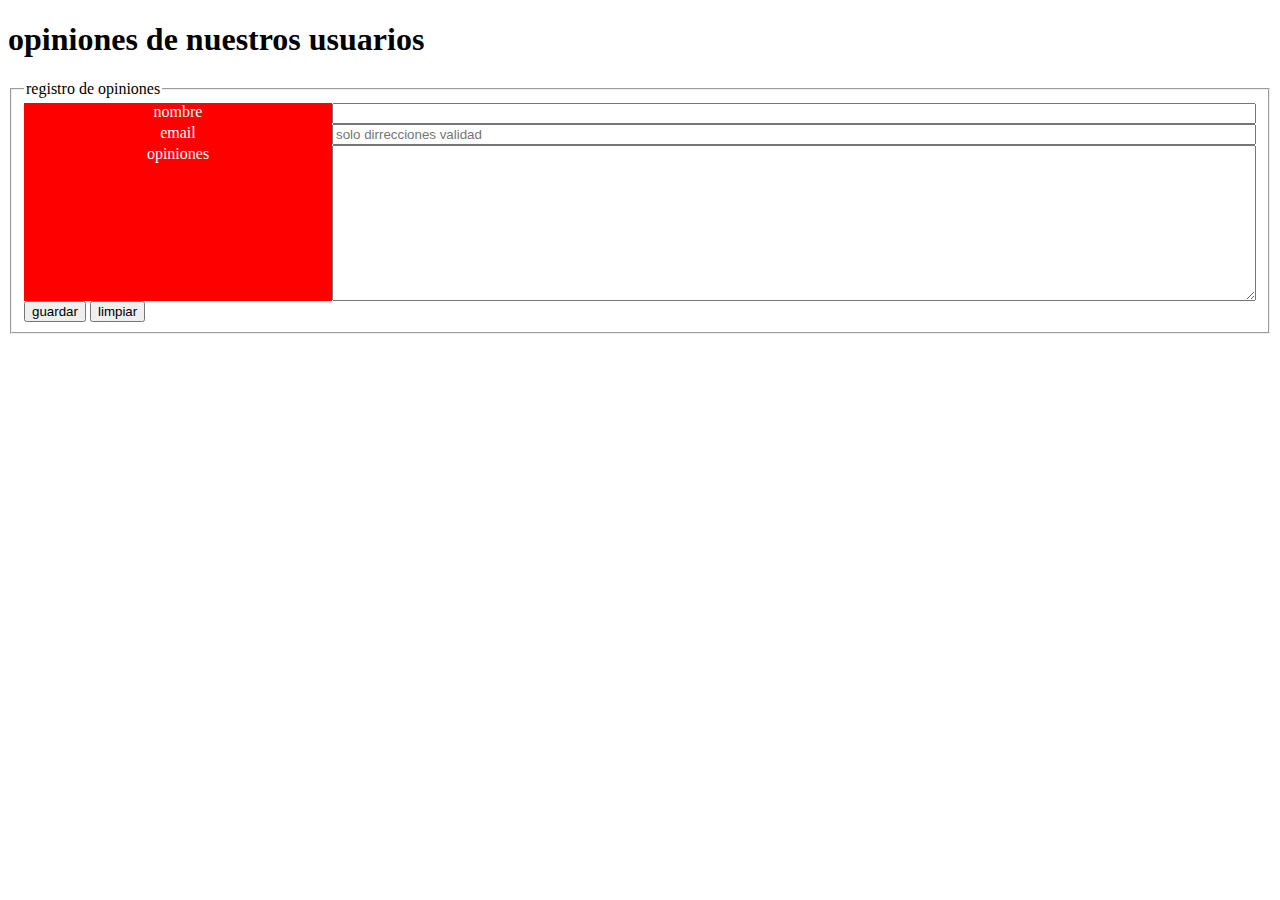
<file: pagina web/formulario/index.html>
<!DOCTYPE html>
<html lang="en">
<head>
    <meta charset="UTF-8">
    <meta http-equiv="X-UA-Compatible" content="IE=edge">
    <meta name="viewport" content="width=device-width, initial-scale=1.0">
    <title>for web</title>
</head>

<style>
    .rou2color {
        display: grid;
        grid-template-columns: 1fr 3fr;
    }
    .rou2color label {
        background-color: red;
        color: white;
        padding: 10;
        text-align: center;

    }
    @media screen and (max-width: 600px) {

        .rou2color {
       
        grid-template-columns: 1fr 3fr;
    }
    }

        
    
</style>
<body>
    <header>
<h1>opiniones de nuestros usuarios</h1>
    </header>
    <form action=""></form>
    <fieldset>
        <legend>registro de opiniones 

        </legend>
        <div class="rou2color"> 
            <label for="nombre">nombre</label>
            <input type="text"
             name="nombre" 
             id="nombre">
           
        </div>
        <div class="rou2color"> 
            <label for="email">email</label>
            <input type="email" 
            name="email"
             id="email"
             placeholder="solo dirrecciones validad"
             required
             >
        </div>

        <div class="rou2color"> 
            <label for="mensaje"> opiniones</label>
            <textarea name="mensaje"
             id="mensaje" 
             cols="30" 
             rows="10"></textarea>
        </div>

        <div>
            <input type="submit" value="guardar">
            <input type="reset" value="limpiar">
        </div>
    </fieldset>
</body>
</html>
</file>
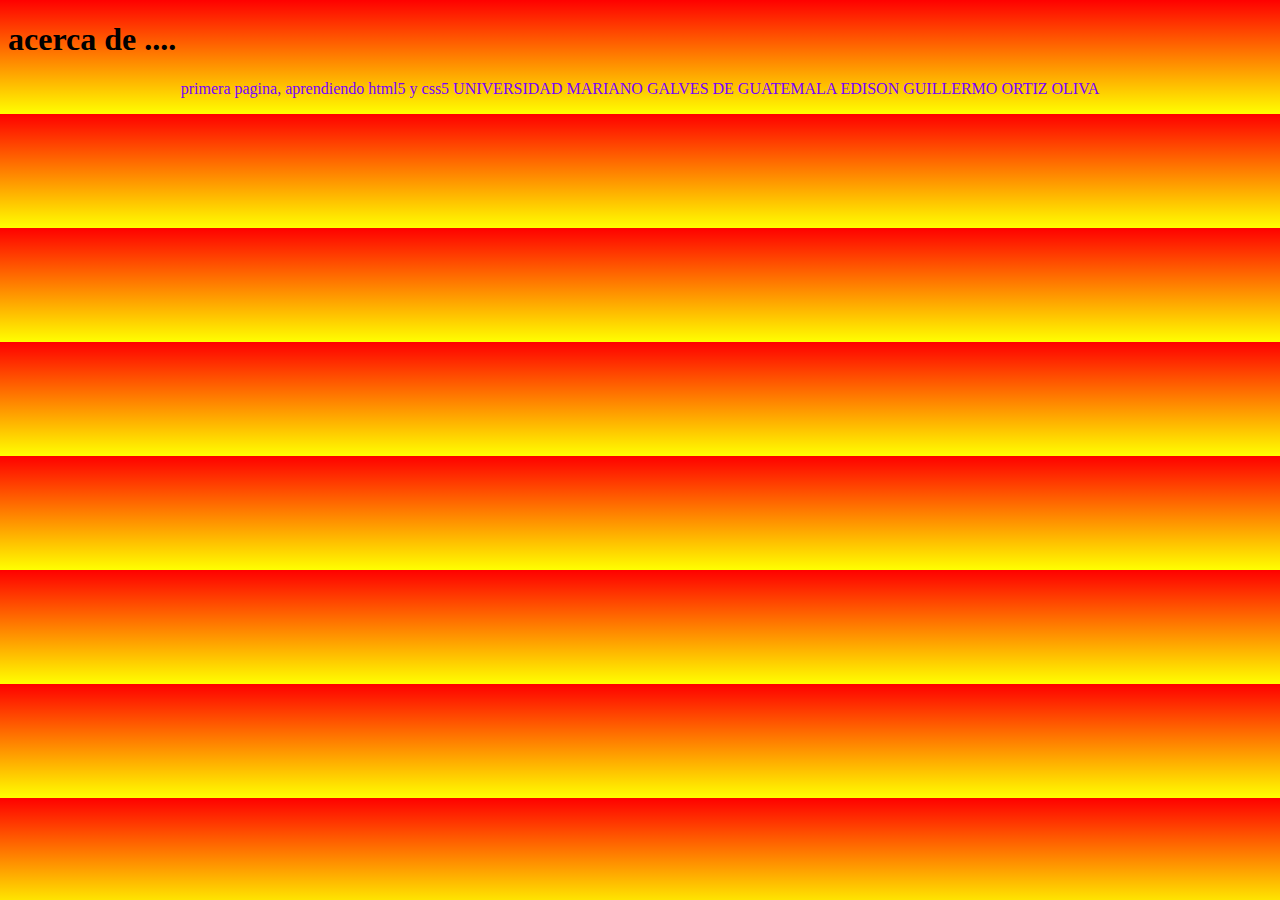
<file: pagina web/pages/acercade.html>
<!DOCTYPE html>
<html lang="en">
<head>
    <meta charset="UTF-8">
    <meta http-equiv="X-UA-Compatible" content="IE=edge">
    <meta name="viewport" content="width=device-width, initial-scale=1.0">
    <title>acerca de</title>
</head>
<STyle>
       P {
          text-align: center; 
          color: rgb(119, 0, 255);
       }
       body {
           background-image: linear-gradient(RED,YELLOW);
       }

</STyle>

<body>
   <h1>acerca de ....</h1> 
   <p>
       primera pagina, aprendiendo html5 y css5
       UNIVERSIDAD MARIANO GALVES DE GUATEMALA 
       EDISON GUILLERMO ORTIZ OLIVA 
   </p>
</body>
</html>
</file>
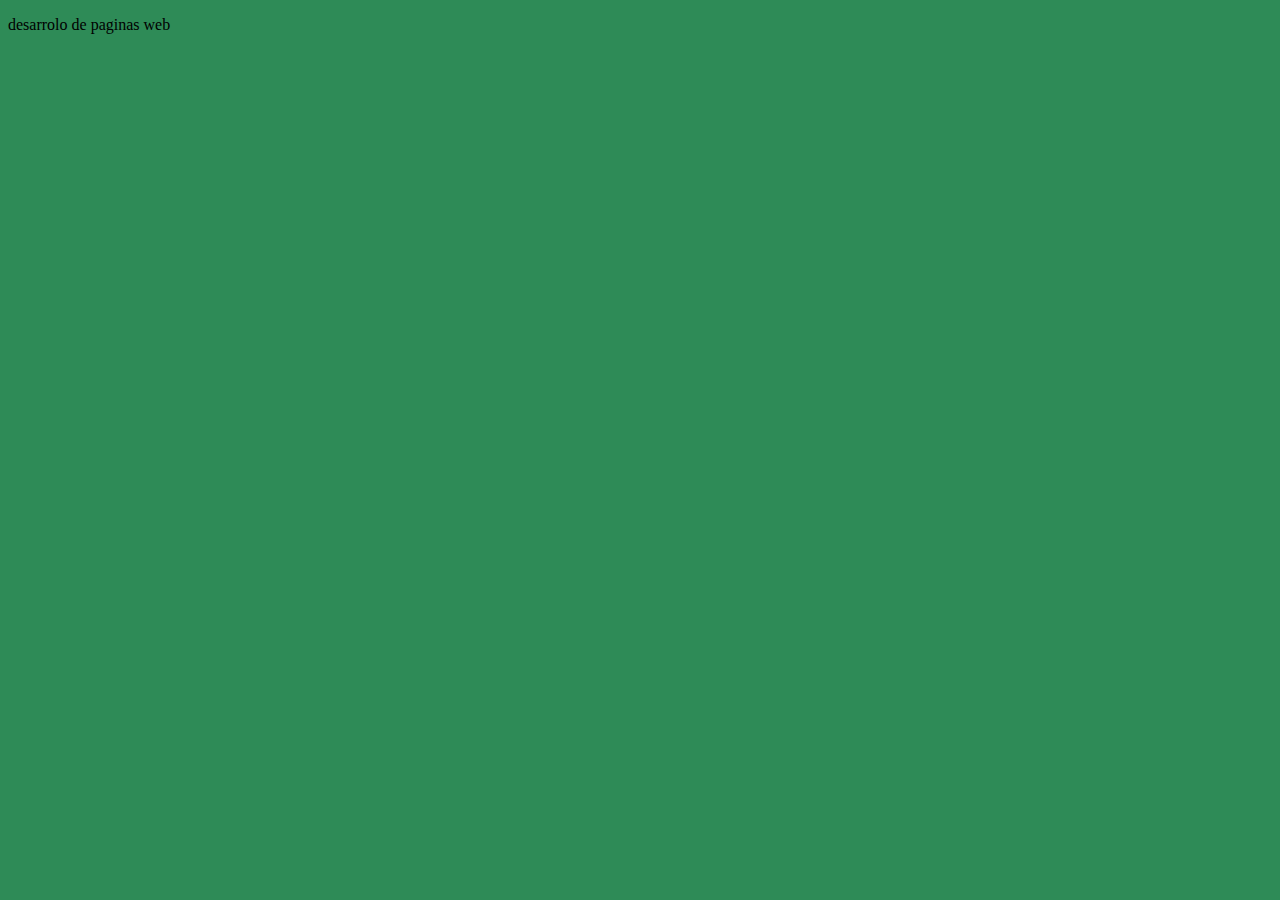
<file: pagina web/pages/atributos.html>
<!DOCTYPE html>
<html lang="en">
<head>
    <meta charset="UTF-8">
    <meta http-equiv="X-UA-Compatible" content="IE=edge">
    <meta name="viewport" content="width=device-width, initial-scale=1.0">
    <title>Document</title>
</head>
<style>
    body {
       background-color: seagreen;
    }
</style>
<body>
   <p>
       desarrolo de paginas web
   </p>
</body>
</html>
</file>
